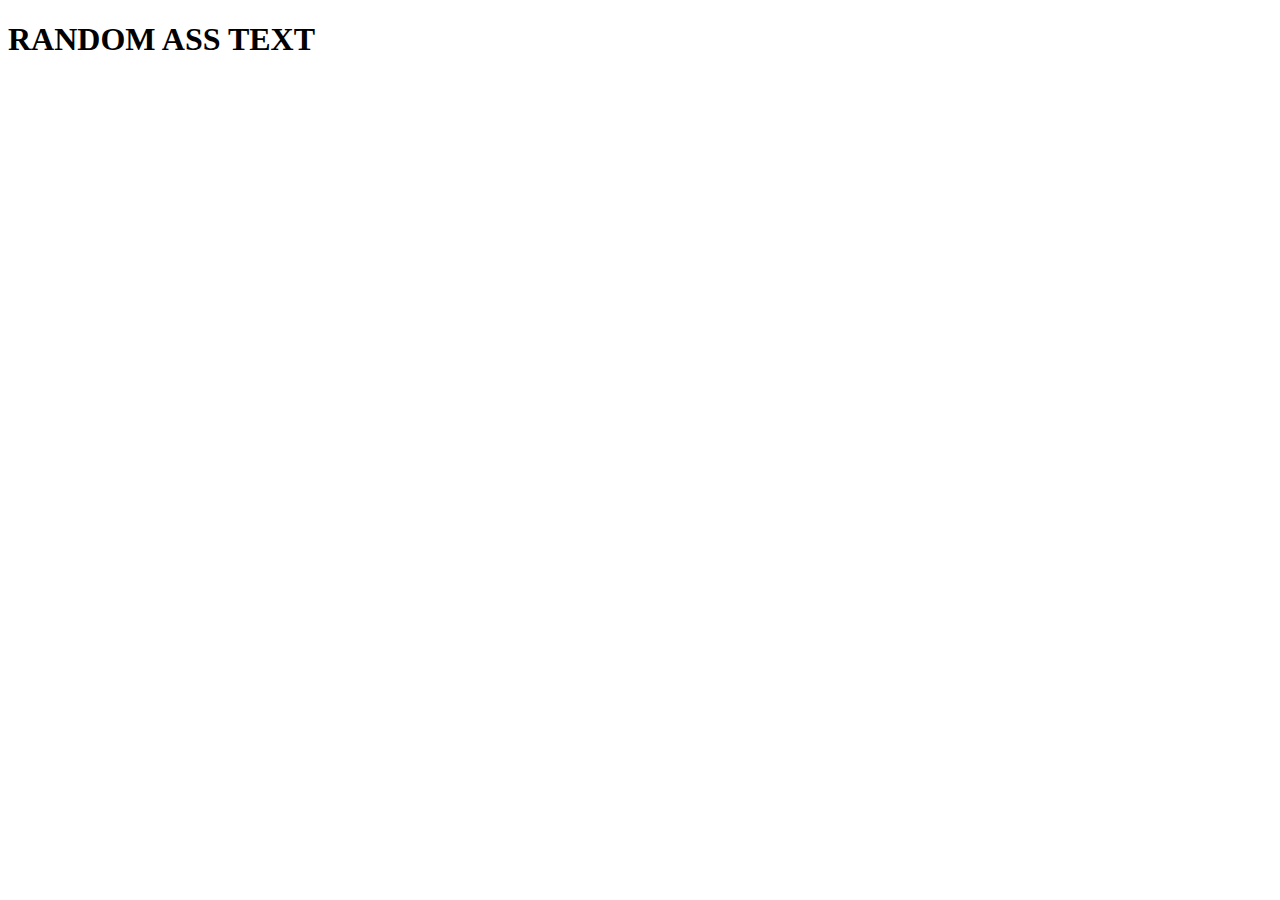
<file: templates/random.html>
<!DOCTYPE html>
<html lang="en">

<head>
    <meta charset="UTF-8">
    <meta http-equiv="X-UA-Compatible" content="IE=edge">
    <meta name="viewport" content="width=device-width, initial-scale=1.0">
    <title>Document</title>
</head>

<body>
    <h1>RANDOM ASS TEXT</h1>
</body>

</html>
</file>
